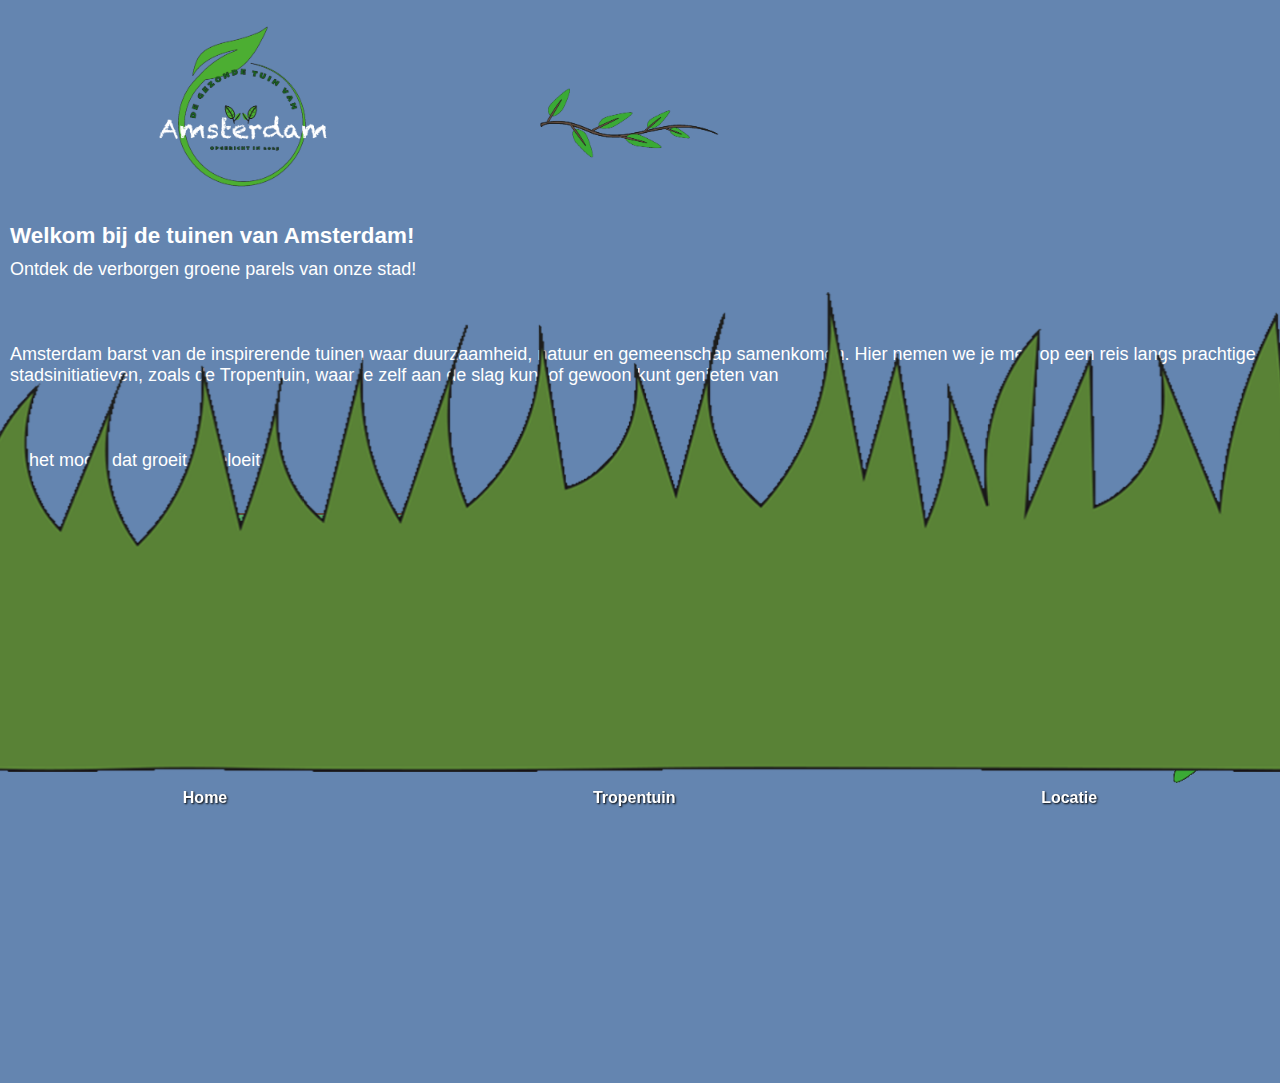
<file: index.html>
<!DOCTYPE html>
<html lang="en">
<head>
    <meta charset="UTF-8">
    <meta name="viewport" content="width=device-width, initial-scale=1.0">
    <title>De Gezonde Tuin Van Amsterdam</title>
    <link rel="stylesheet" href="styles.css">
</head>
<body id="home-pagina">
    <header>
        <img src="./logoex.png" alt="logo van de app">
    </header>
    
    <main>
        <img src="./linkerboomstam.png" alt="Linker boomstam">

        <h1>Welkom bij de tuinen van Amsterdam!</h1>
        
        <p>Ontdek de verborgen groene parels van onze stad!</p>
        <p>
            Amsterdam barst van de inspirerende tuinen waar duurzaamheid, natuur en gemeenschap samenkomen. 
            Hier nemen we je mee op een reis langs prachtige stadsinitiatieven, zoals de Tropentuin, 
            waar je zelf aan de slag kunt of gewoon kunt genieten van
        </p>
        <p>al het moois dat groeit en bloeit.</p>
        
        <img src="./boomstamrechts.png" alt="Rechter boomstam"> 

        <a href="tropentuin.html">Ontdek de tropentuin</a>
    </main>
    
    <footer>
        <img src="./navbarbeneden.png" alt="Navigatie balk">
        <nav>
            <ul>
                <li><a href="index.html">Home</a></li>
                <li><a href="tropentuin.html">Tropentuin</a></li>
                <li><a href="locatie.html">Locatie</a></li>
            </ul>
        </nav>
    </footer>
</body>
</file>
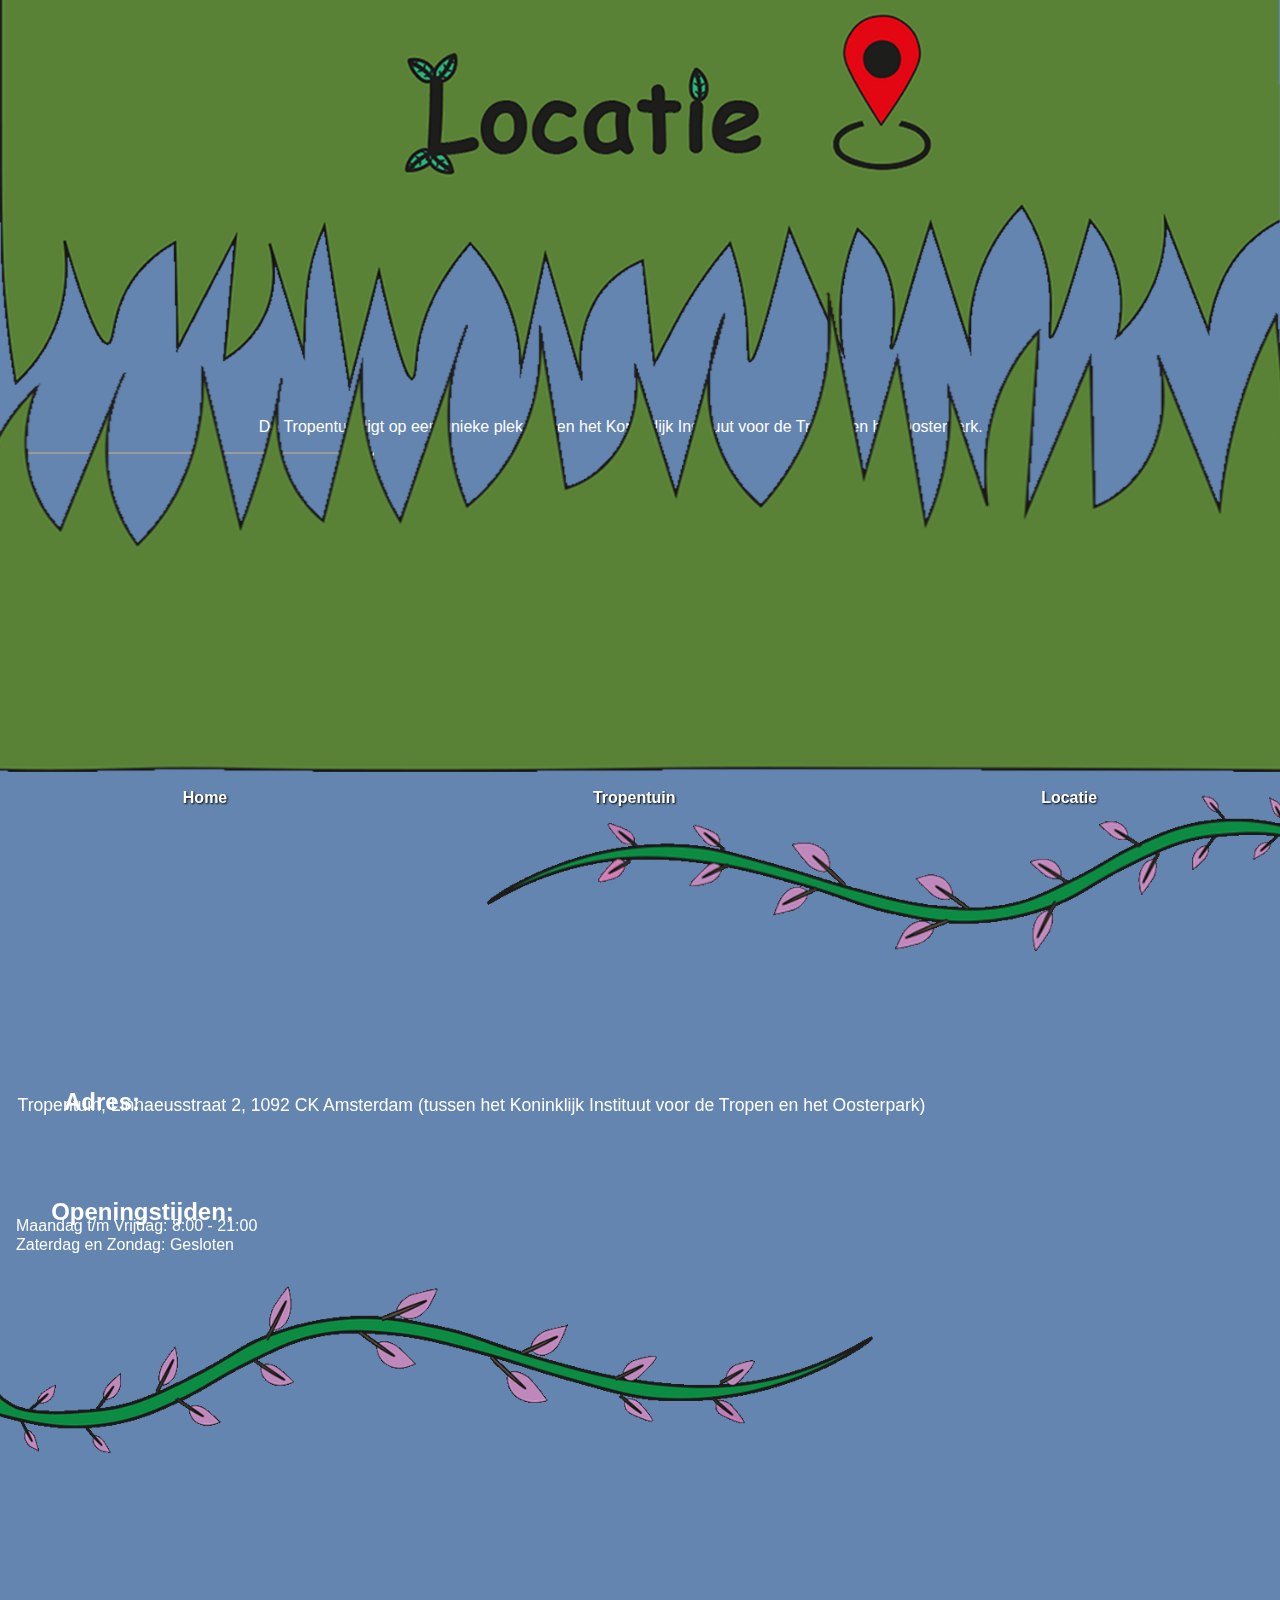
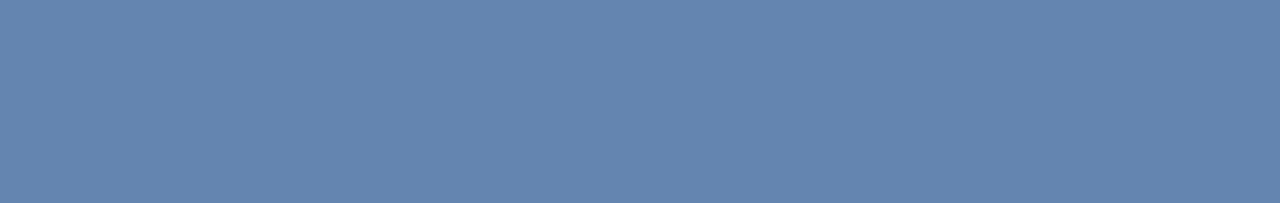
<file: locatie.html>
<!DOCTYPE html>
<html lang="en">
<head>
    <meta charset="UTF-8">
    <meta name="viewport" content="width=device-width, initial-scale=1.0">
    <title>Locatie</title>
    <link rel="stylesheet" href="styles.css">
</head>
<body>
    <header>
        <img src="./locatie10.png" alt="Bovenbalk locatie" class="locatie-balk">
    </header>

    <main>
        <h1 class="introductie-tropentuin">
            De Tropentuin ligt op een unieke plek tussen het Koninklijk Instituut voor de Tropen en het Oosterpark.
        </h1>

        <iframe 
            src="https://www.google.com/maps/d/embed?mid=1xq753BRu9CbcBEDnHDof0ahGg1jICPk&ehbc=2E312F" 
            width="370" 
            height="300">
        </iframe>

        <img src="rechterboomstruik2.png" alt="Bomenstruik" class="rechterboomstruik2">

        <section>
            <h2 class="adres-kop">Adres:</h2>
            <p class="adres-tekst">
                Tropentuin, Linnaeusstraat 2, 1092 CK Amsterdam 
                (tussen het Koninklijk Instituut voor de Tropen en het Oosterpark)
            </p>
        </section>

        <section> 
            <h2 class="openingstijden-kop">Openingstijden:</h2>
            <p class="openingstijden-tekst">
                Maandag t/m Vrijdag: 8:00 - 21:00 
                <br>
                Zaterdag en Zondag: Gesloten
            </p>
        </section>

        <img src="linkerboomstrookbloem.png" class="boomstrooklinks2" alt="boomstronk">
    </main>

    <footer>
        <img src="./navbarbeneden.png" alt="Navigatie balk" class="nav-balk">
        <nav>
            <ul>
                <li><a href="index.html">Home</a></li>
                <li><a href="tropentuin.html">Tropentuin</a></li>
                <li><a href="locatie.html">Locatie</a></li>
            </ul>
        </nav>
    </footer>
</body>
</file>
<file: styles.css>
body {
    background-color: rgb(100, 133, 176);
    margin: 0;
    padding: 0;
    height: 100vh;
    overflow-x: hidden;
}


#home-pagina header img {
    display: flex;
    justify-content: center;  
    width: 20em;
    margin-left: 5.8%;
}

#home-pagina main img:first-of-type { 
    display: block;
    margin: 0 auto;
    width: 100%;
    max-width: 300px;
    height: auto;
    margin-top: -15%;
    float: right;
    margin-right: 40%;
    margin-bottom: -10%;
}

#home-pagina p {
    margin-top: 10%;
    margin: 10px;
    font-size: large;
    margin-bottom: 5%;
    text-align: left;
    font-family: 'Gill Sans', 'Gill Sans MT', Calibri, 'Trebuchet MS', sans-serif;
    color: white;
}

#home-pagina h1 {
    color: white;
    text-align: left;
    margin-top: 10%;
    margin: 10px;
    font-family: Verdana, Geneva, Tahoma, sans-serif;
    font-size: 1.4em;
}

#home-pagina main img:last-of-type { 
    float: right;
    width: 50%; 
    margin-bottom: 10%;
}

#home-pagina main a {
    display: inline-block; 
    text-decoration: none; 
    color: white; 
    background-color: #59b574; 
    padding: 15px 30px; 
    border-radius: 30px; 
    border: 2px solid #634e42; 
    font-size: 1.3em; 
    font-weight: bold; 
    text-align: center; 
    box-shadow: 0px 4px 6px rgba(0, 0, 0, 0.2); 
    transition: all 0.3s ease; 
    margin-bottom: 40%;
    margin-left: 15.9%;
    margin-top: -7%;
}

footer {
    display: flex;
    justify-content: center;
    align-items: center;
    position: fixed;
    bottom: 0;
    left: 0;
    width: 100%;
    height: auto;
    z-index: 10; 
}

footer img {
    display: flex;
    align-items: center;
    position: fixed;
    bottom: -10%;
    left: 0;
    width: 113%;
    height: auto;
    margin-left: -12.0%;
    margin-bottom: 17%;
}

footer nav ul {
    display: flex; 
    justify-content: space-around; 
    align-items: center; 
    position: absolute;
    bottom: 0;
    left: 0;
    width: 100%; 
    height: 100%; 
    margin-right: 4%; 
    padding: 0; 
    margin-bottom: 8%; 
    list-style: none; 
    text-decoration: none;
}

footer nav ul li a {
    text-decoration: none; 
    color: white; 
    font-size: 1.0em; 
    font-weight: bold; 
    text-shadow: 1px 1px 2px black;
    margin-top: -10%; 
    font-family: 'Gill Sans', 'Gill Sans MT', Calibri, 'Trebuchet MS', sans-serif; 
}


#tropentuin-pagina {
    background-color: rgb(100, 133, 176);
    margin: 0;
    padding: 0;
    height: 100vh;
    overflow-x: hidden;
}


#tropentuin-pagina header img {
    display: flex;
    margin: 0 auto;
    width: 100%;
    height: auto;
    margin-bottom: 0%;
    margin-top: -15%;
    margin-bottom: -5%;
}
    


#tropentuin-pagina main img:first-of-type {
    display: flex;
    width: 100%;
}


#tropentuin-pagina main img:nth-of-type(2) {
    max-width: 100%;
    margin-top: -25%;
    margin-left: -2%;
}


#tropentuin-pagina main img:nth-of-type(3) {
    max-width: 100%;
    margin-top: -30%;
}


#tropentuin-pagina h1 {
    font-size: 1.4em;
    text-align: center;
    color: white;
    margin-top: -15%;
    font-family: 'Gill Sans', 'Gill Sans MT', Calibri, 'Trebuchet MS', sans-serif;
    margin-bottom: 8%;
}

#tropentuin-pagina h2 {
    text-align: center;
    font-size: 1.4em;
    color: white;
    margin-top: -10%;
    font-family: 'Gill Sans', 'Gill Sans MT', Calibri, 'Trebuchet MS', sans-serif;
    margin-bottom: 13%;
}


#tropentuin-pagina footer {
    display: flex;
    justify-content: center;
    align-items: center;
    position: fixed;
    bottom: 0;
    left: 0;
    width: 100%;
    height: auto;
}

#tropentuin-pagina footer img {
    display: flex;
    justify-content: center;
    align-items: center;
    position: fixed;
    bottom: -15%; 
    height: auto;
    margin-top: 30%;
    
}


#tropentuin-pagina footer nav ul {
    display: flex;
    justify-content: space-around;
    align-items: center;
    position: absolute;
    bottom: 0;
    left: 0;
    width: 100%;
    list-style: none;
}

#tropentuin-pagina footer nav ul li a {
    text-decoration: none;
    color: white;
    font-size: 1em;
    font-weight: bold;
    text-shadow: 1px 1px 2px black;
    font-family: 'Gill Sans', 'Gill Sans MT', Calibri, 'Trebuchet MS', sans-serif;
}


.boomstrooklinks {
    margin-top: -25%;
    max-width: 100%;
    margin-left: -2%;
}


.rechterboomstruik2{
    max-width: 100%;
    margin-top: -30%;
    margin-left: 0%;
}

footer {
    display: flex;
    justify-content: center;
    align-items: center;
    position: fixed;
    bottom: 0;
    left: 0;
    width: 100%;
    height: auto;
    z-index: 10; 
}

.nav-balk {
    display: flex;
    align-items: center;
    position: fixed;
    bottom: -10%;
    left: 0;
    width: 113%;
    height: auto;
    margin-left: -12.0%;
    margin-bottom: 17%;
}

footer nav ul {
    display: flex; 
    justify-content: space-around; 
    align-items: center; 
    position: absolute;
    bottom: 0;
    left: 0;
    width: 100%; 
    height: 100%; 
    margin-right: 4%; 
    padding: 0; 
    margin-bottom: 8%; 
    list-style: none; 
    text-decoration: none;
    
}

footer nav ul li a {
    text-decoration: none; 
    color: white; 
    font-size: 1.0em; 
    font-weight: bold; 
    text-shadow: 1px 1px 2px black;
    margin-top: -10%; 
    font-family: 'Gill Sans', 'Gill Sans MT', Calibri, 'Trebuchet MS', sans-serif; 
}


.openingstijden-kop {
    font-size: 1.5em; 
    font-weight: bold; 
    color: #ffffff; 
    margin-bottom: 5px; 
    font-family: 'Gill Sans', 'Gill Sans MT', Calibri, 'Trebuchet MS', sans-serif;
    margin-top: -10%;
    margin-bottom: 15%;
    margin-left: 4%;
}

.adres-tekst{
    font-size: 1.1em; 
    font-weight: normal; 
    color: #ffffff; 
    margin-bottom: 15%; 
    line-height: 1.2; 
    margin-top: -18%;
    text-align: left;
    padding: 1.0em;
    font-family: 'Gill Sans', 'Gill Sans MT', Calibri, 'Trebuchet MS', sans-serif;
}

.adres-kop{
    font-size: 1.5em; 
    font-weight: bold;
    color: #ffffff; 
    margin-bottom: 5px; 
    font-family: 'Gill Sans', 'Gill Sans MT', Calibri, 'Trebuchet MS', sans-serif;
    margin-top: -10%;
    margin-bottom: 15%;
    margin-left: 5%;
}

.openingstijden-tekst {
    color: white;
    font-weight: normal;  
    margin-bottom: 15px; 
    line-height: 1.5; 
    margin-top: -15%;
    line-height: 1.2; 
    margin-top: -17%;
    text-align: left;
    padding: 1.0em;
    font-family: 'Gill Sans', 'Gill Sans MT', Calibri, 'Trebuchet MS', sans-serif;
}

.boomstrooklinks2{
    margin-top: -30%;   
    max-width: 100%;
    margin-left: -2%;
    padding-bottom: 3em;
}
.introductie-tropentuin {
    text-align: center;
    margin-bottom: -10%;
    font-size: 1.0em;
    color: white;
    font-family: 'Gill Sans', 'Gill Sans MT', Calibri, 'Trebuchet MS', sans-serif;
    margin-bottom: 0%;
    font-weight: normal;
    padding: 1.0em;
    margin-left: -3%;
}
.locatie-balk {
    display: flex;
    margin: 0 auto;
    width: 100%;
    height: auto;
    margin-bottom: 0%;
    margin-top: -1%;
}
.zelfaandeslag {
    padding-bottom: 50%;
    text-align: center;
    margin: 14px;
    font-size: 1.2em;
    color: white;
    font-family: 'Gill Sans', 'Gill Sans MT', Calibri, 'Trebuchet MS', sans-serif;
    font-weight: normal;
    margin-top: -9%;
}
.textstukjep {
    margin-top: 9%;
    font-size: 1.2em;
    margin: 14px;
    color: white;
    text-align: center;
    font-family: 'Gill Sans', 'Gill Sans MT', Calibri, 'Trebuchet MS', sans-serif;
}
</file>
